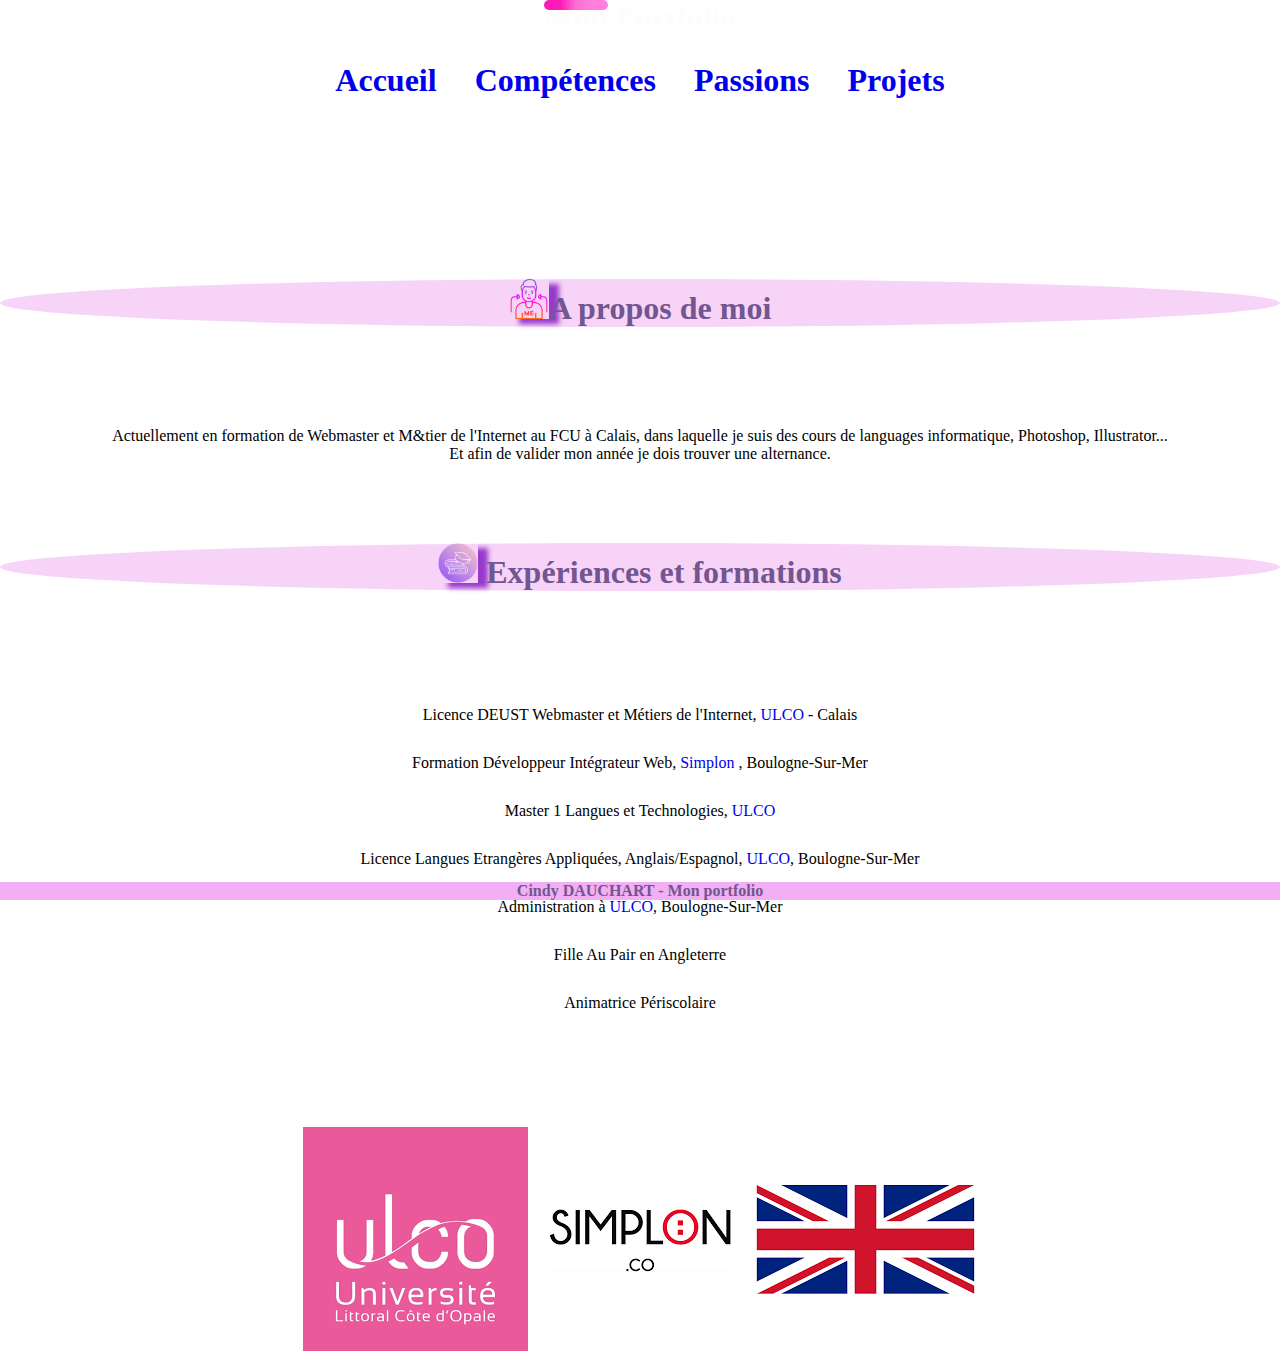
<file: index.html>
<!DOCTYPE html>
<html lang="en">
<head>
    <base href="../">
    <meta charset="UTF-8">
    <meta http-equiv="X-UA-Compatible" content="IE=edge">
    <meta name="viewport" content="width=device-width, initial-scale=1.0">
    <link rel="stylesheet" href="css/stylesheet.css">
    <link rel="stylesheet" href="css/index.css">
    <link rel="stylesheet" href="css/colours.css">
    <title>Accueil</title>
    
</head>
<body>
    <header id="headeranim">Mon Portfolio
        <p>
        <nav>
            <ul>
            <li><a href="index.html">Accueil</a></li>
            <li><a href="skills.html">Compétences</a></li>
            <li><a href="passions.html">Passions</a></li>
            <li><a href="projets.html">Projets</a></li>
            
           </ul>
        </nav>
        </p>
    </header>

    <main>
        <section> 
            <h1> <img src="images/about me.png" alt="" class="icon"/>A propos de moi</h1>
            <p>Actuellement en formation de Webmaster et M&tier de l'Internet au FCU à Calais, dans laquelle je suis des cours de languages informatique,
                Photoshop, Illustrator...</p> 
                <p>Et afin de valider
                    mon année je dois trouver une alternance.</p>
            
            <p>
                <h1> <img src="images/education.png" alt="" class="icon"/> Expériences et formations</h1>
            <ul>
                <li>Licence DEUST Webmaster et Métiers de l'Internet, <a href="https://www.univ-littoral.fr/" target="_blank">ULCO</a> - Calais</li>
                <li>Formation Développeur Intégrateur Web, <a href="https://www.simplon.co/" target="_blank">Simplon </a>, Boulogne-Sur-Mer</li>
                <li>Master 1 Langues et Technologies, <a href="https://www.univ-littoral.fr/" target="_blank">ULCO</a></li>
                <li>Licence Langues Etrangères Appliquées, Anglais/Espagnol, <a href="https://www.univ-littoral.fr/" target="_blank">ULCO</a>, Boulogne-Sur-Mer</li>
                <li>Administration à <a href="https://www.univ-littoral.fr/" target="_blank">ULCO</a>, Boulogne-Sur-Mer</li>
                <li>Fille Au Pair en Angleterre</li>
                <li>Animatrice Périscolaire</li>
            </ul>
            </p>
       
            <article class="pics">

                <figure>
                    <img src="images/ulco logo.png" alt=""/>
                    <figcaption></figcaption>
                </figure>
            

                    <figure>
                        <img src="images/simplon logo.png" alt=""/>
                        <figcaption></figcaption>
                 </figure>


                    <figure>
                        <img src="images/flag gb.png" alt=""/>
                        <figcaption></figcaption>
                </figure>

            </article>

 </section>   
    </main>
    <footer> Cindy DAUCHART - Mon portfolio </footer>
</body>
</html>
</file>
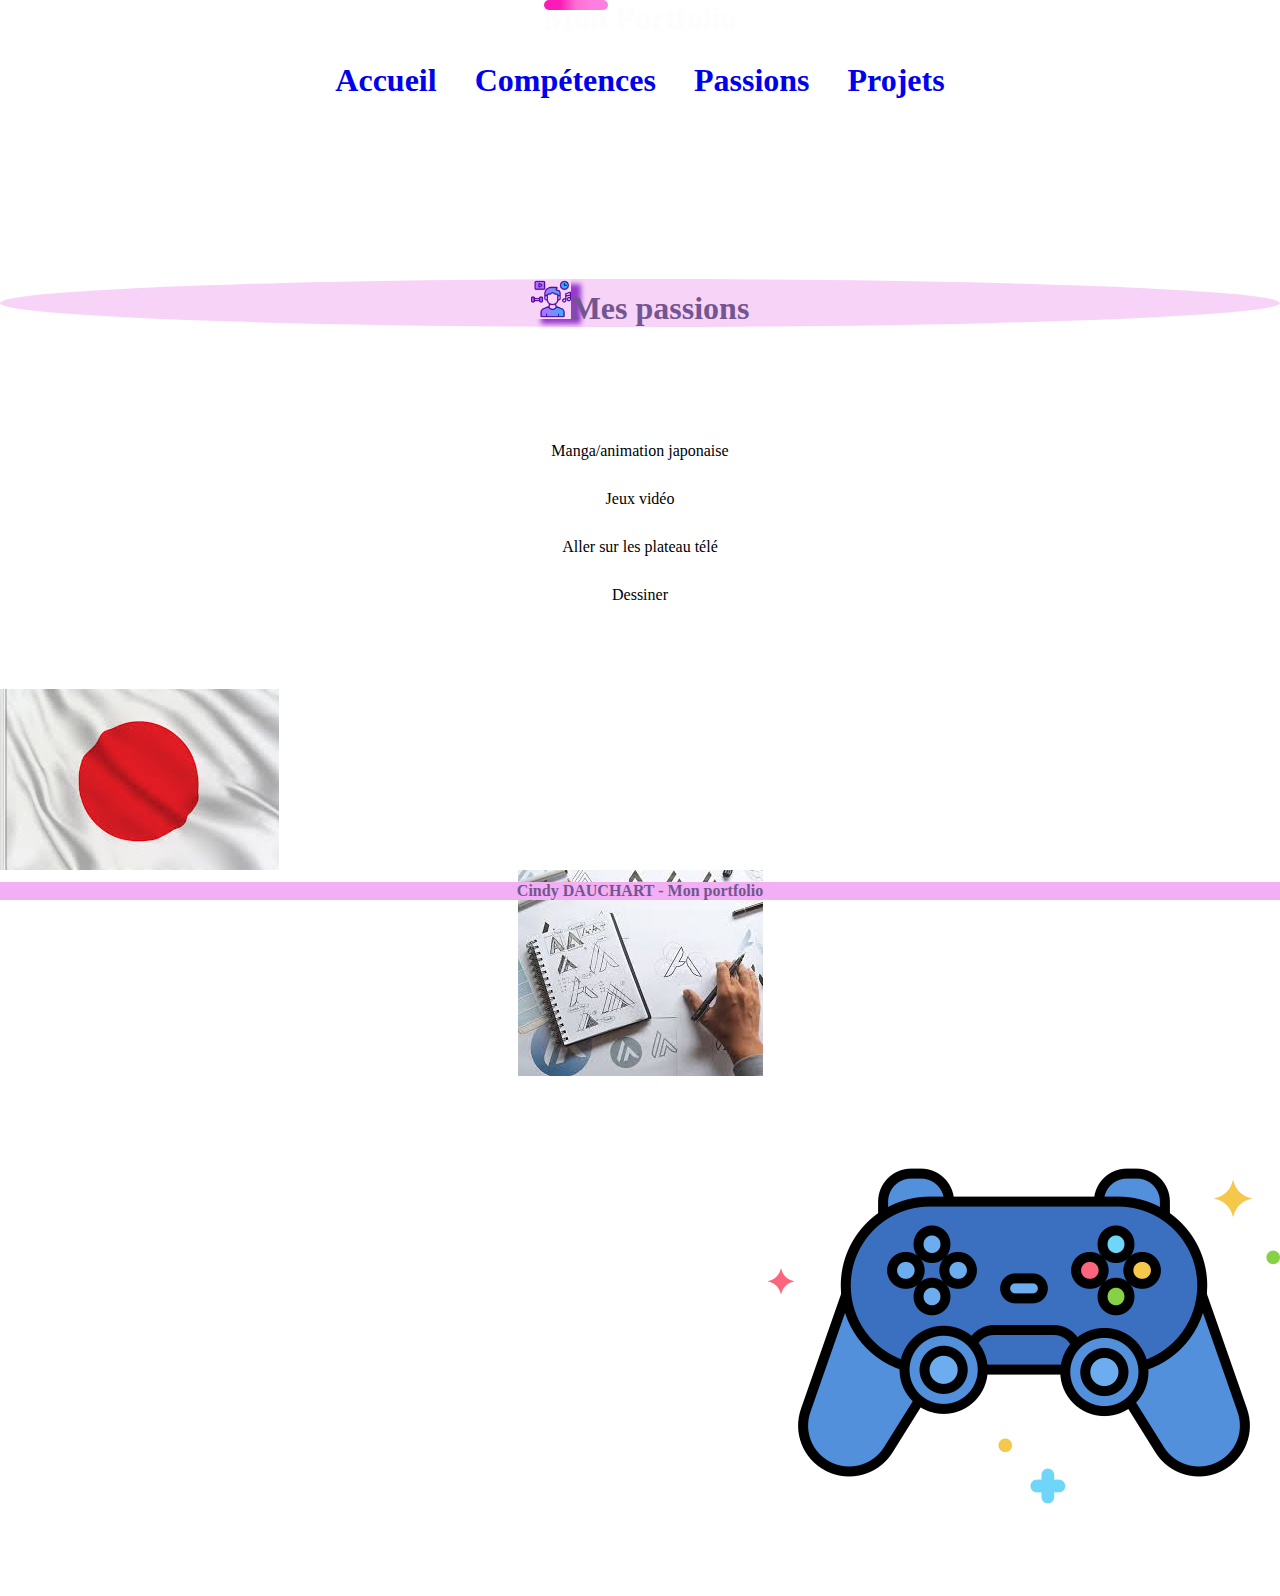
<file: passions.html>
<!DOCTYPE html>
<html lang="en">
<head>
    <base href="../">
    <meta charset="UTF-8">
    <meta http-equiv="X-UA-Compatible" content="IE=edge">
    <meta name="viewport" content="width=device-width, initial-scale=1.0">
    <link rel="stylesheet" href="css/stylesheet.css">
    <link rel="stylesheet" href="css/passions.css">
    <link rel="stylesheet" href="css/colours.css">
    <title>Passions</title>
</head>
<body>
    <header id="headeranim">Mon Portfolio
        <p>
        <nav>
            <ul>
            <li><a href="index.html">Accueil</a></li>
            <li><a href="skills.html">Compétences</a></li>
            <li><a href="passions.html">Passions</a></li>
            <li><a href="projets.html">Projets</a></li>
           
           </ul>
        </nav>
        </p>
    </header>
    <main>
        <section>
        <h1> <img src="images/hobby icon.png" alt="" class="icon"/>Mes passions</h1>
       
    <p> 
        
        <li>Manga/animation japonaise</li>
        <li>Jeux vidéo</li>
        <li>Aller sur les plateau télé</li>
        <li>Dessiner</li>

    </p> 

    <p>
        <article id="passionpics">
               
            
                <figure id="japanflag">
                    <img src="images/japan flag.jpg" alt=""/>
                    <figcaption></figcaption>
                </figure>
            
      
            <figure>
                <img src="images/logo drawing.jpg" alt=""/>
                <figcaption></figcaption>
            </figure>
       

     
        <figure id="JV">
            <img src="images/logo jeux V.png" alt=""/>
            <figcaption></figcaption>
        </figure>
        
        </article></p> 

</section>
    </main>
    <footer> Cindy DAUCHART - Mon portfolio </footer> 
</body>
</html>
</file>
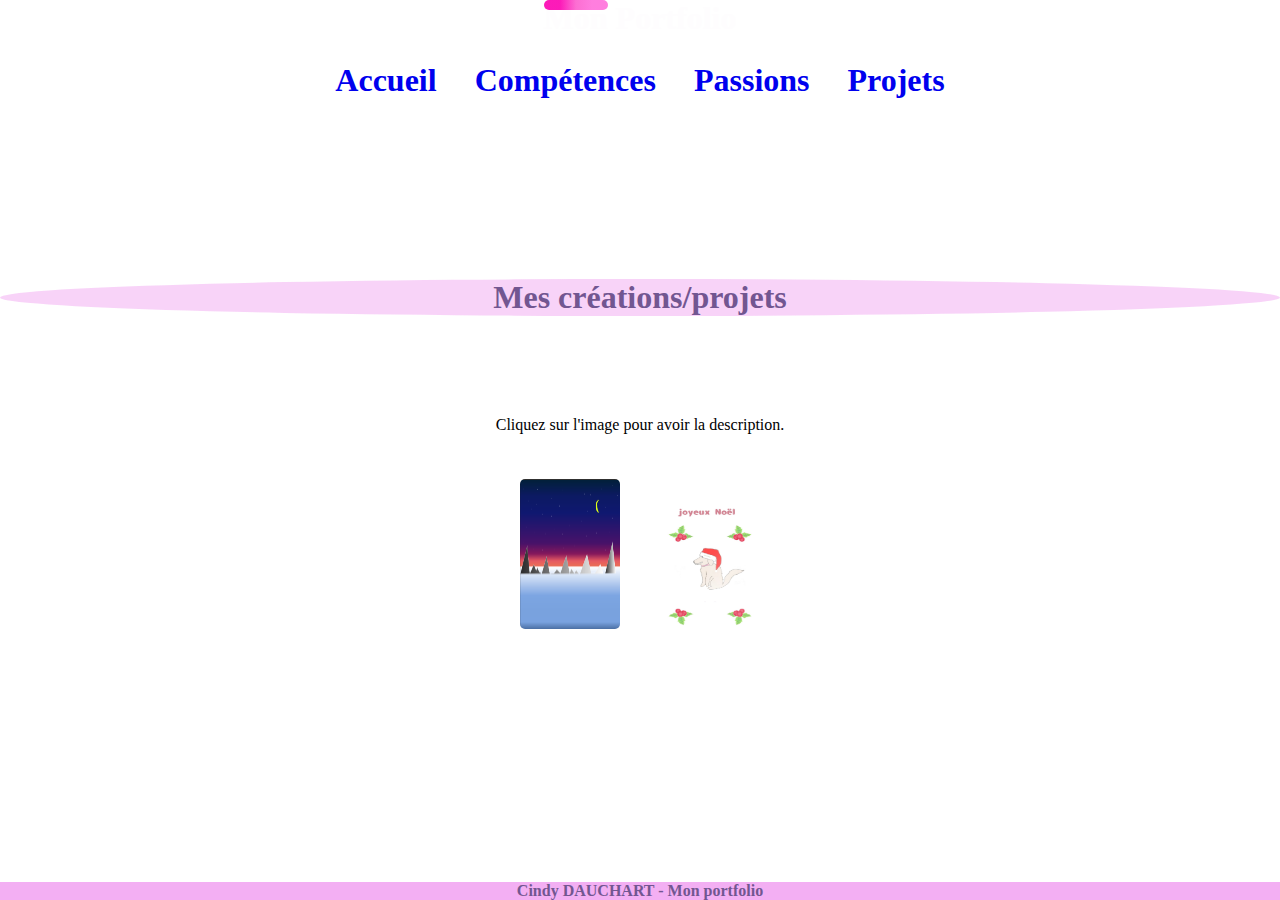
<file: projets.html>
<!DOCTYPE html>
<html lang="en">
<head>
    <base href="../">
    <meta charset="UTF-8">
    <meta http-equiv="X-UA-Compatible" content="IE=edge">
    <meta name="viewport" content="width=device-width, initial-scale=1.0">
    <link rel="stylesheet" href="css/stylesheet.css">
    <link rel="stylesheet" href="css/projets.css">
    <link rel="stylesheet" href="css/colours.css">
    <title>Accueil</title>
    
</head>
<body>
   <header id="headeranim">Mon Portfolio
        <p>
        <nav>
            <ul>
            <li><a href="index.html">Accueil</a></li>
            <li><a href="skills.html">Compétences</a></li>
            <li><a href="passions.html">Passions</a></li>
            <li><a href="projets.html">Projets</a></li>
            
           </ul>
        </nav>
        </p>
    </header>
<body>
    <main>
        <section>
            <h1>Mes créations/projets</h1>
            <p> Cliquez sur l'image pour avoir la description.</p>
                  <ul id="picsprojects">
            <li><a href="crea-paysage.html">
                 <figure class="projets">
                    <img class="imgprojets" src="images/paysage.png" alt=""/>
                    <figcaption></figcaption>
                </figure>
            </a></li>
             <li><a href="projet-noel.html">
                 <figure class="projets">
                    <img class="imgprojets" src="images/projetnoel.jpg" alt=""/>
                    <figcaption></figcaption>
                </figure>
            </a></li>
            
          
           </ul>

                  

                




        </section>
    </main>
    <footer> Cindy DAUCHART - Mon portfolio </footer>
</body>
</html>
</file>
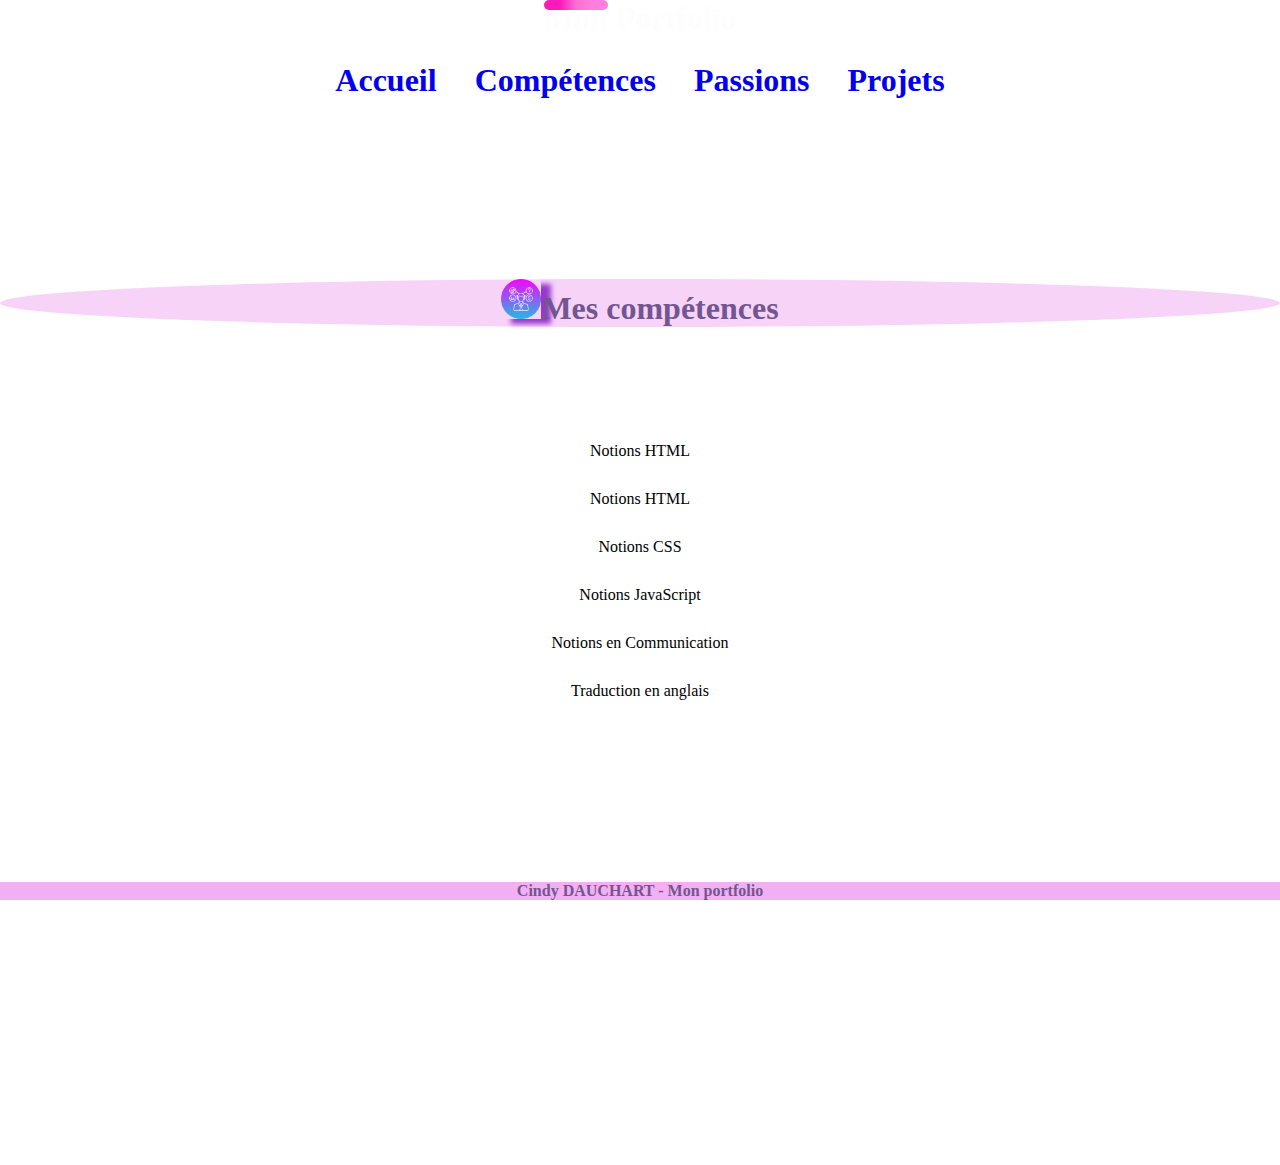
<file: skills.html>
<!DOCTYPE html>
<html lang="en">
<head>
    <base href="../">
    <meta charset="UTF-8">
    <meta http-equiv="X-UA-Compatible" content="IE=edge">
    <meta name="viewport" content="width=device-width, initial-scale=1.0">
    <link rel="stylesheet" href="css/stylesheet.css">
    <link rel="stylesheet" href="css/skills.css">
    <link rel="stylesheet" href="css/colours.css">
    <title>Compétences</title>
</head>
<body>
    <header id="headeranim">Mon Portfolio
        <p>
        <nav>
            <ul>
            <li><a href="index.html">Accueil</a></li>
            <li><a href="skills.html">Compétences</a></li>
            <li><a href="passions.html">Passions</a></li>
            <li><a href="projets.html">Projets</a></li>
            
           </ul>
        </nav>
        </p>
    </header>

    <main>
        <section>
        <h1> <img src="images/skills icon.png" alt="" class="icon"/>Mes compétences</h1>
        
        <P>
            <li>
                Notions HTML
            </li>
            <li>Notions HTML</li>
            <li> Notions CSS</li>
            <li>Notions JavaScript</li>
            <li>Notions en Communication</li>
            <li>Traduction en anglais</li>
        </P>

        <p>

       <article id="skillspics">
             <figure>
             <img src="images/logo html.png" alt=""/>
             <figcaption></figcaption>
             </figure>
       

        
            <figure>
            <img src="images/communication logo.png" alt="" height="250px" width="250px"/>
            <figcaption></figcaption>
            </figure> 
        

       
            <figure>
            <img src="images/photoshop.png" alt="" height="250px" width="250px"/>
            <figcaption></figcaption>
            </figure> 
        

        
            <figure>
            <img src="images/illustrator.png" alt="" height="250px" width="250px"/>
            <figcaption></figcaption>
            </figure> 

    </article>
        
    </p>

</section>
    </main>
        
    <footer> Cindy DAUCHART - Mon portfolio </footer>
</body>
</html>
</file>
<file: css/stylesheet.css>
*{
  margin: 0;
  padding: 0;
} /* content full screen*/

/*header settings*/

header {
  text-align: center;
  font-weight: bold;
  color: var(--header-colour);
  font-size:xx-large;
}

                /* nav bar settings*/

nav{
  margin-top: 25px;
  margin-bottom: 100px;
  font-weight: bold;
  
}

nav :hover{transform: rotate(350deg);}

nav ul li :hover{
  transform: scale(1.2);
  background-color: var(--bg-nav-bar-hover);
  border-radius: 15px;
}



nav li {
  display: inline;
   color: var(--colour-nav-bar);
}



a {
  text-decoration: none;
}


/*body and main settings*/

h1 {
  font-weight: bold;
  color: var(--h1-colour);
  background: var(--h1-bg);
  font-size: xx-large;
  margin-bottom: 100px;
  margin-top: 80px;
  text-align: center;
  border-radius: 80%;
}

li {
  grid-template-columns: repeat(auto-fit, 1fr);
  padding: 15px;
  list-style-type: none;
}



body {text-align: center;
  background-image: url(https://img.freepik.com/vecteurs-premium/moderne-fond-onde-elegant_634677-7561.jpg?semt=ais_hybrid&w=740&q=80);
  background-size: cover;
  background-repeat: no-repeat;
}


.icon {
  height: 40px;
  width: 40px;
  box-shadow: var(--icon-box-shadow);
}/*titles' icons*/

img {
  max-width: 100%;
height: auto;
} /*all photos  round borders*/


                /*footer settings*/

footer {
  position: fixed;
  bottom: 0;
  left: 0;
  width: 100%;
  background: var(--footer-bg);
  font-weight: bold;
  color: var(--footer-colour);
  text-align: center;
} 



//////////////////////////////////////////////////////////////////////////////////////////////////////////////////////////////////////////////////

/*on mobile*/

@media (min-width: 768px) {
nav li {display: grid;
  
   color: rgb(114, 86, 145);
}

footer {
  display: grid;
}


h1 { 
  font-size: clamp(2rem, 1.75rem + 1vw, 2.5rem); 
}

}



 #headeranim {
  position: relative;
  border-radius: 20px;
  overflow: hidden;
  transition: border-color 0.3s ease, color 0.5s ease;
}

#headeranim::before {
  content: "";
  position: absolute;
  top: 0;
  width: 5%;
  height: 5%;
  background: var(--button-animation-colour);
  border-radius: 20px;
  animation: move_eye 6s linear infinite alternate;
  opacity: 1;
}

@keyframes move_eye {
  from {
    left: -5%;
  }
  to {
    left: 100%;
  }
}
</file>
<file: css/index.css>
.pics {
  display: flex;
  flex-direction: row;
  margin-top: 100px;
  justify-content: center;
} /*position of the pics*/






////////////////////////////////////////////////////////////////////////////////////////////////////////////////////
</file>
<file: css/colours.css>
/*colours*/

:root {
    --header-colour : rgb(254, 253, 254);
     --colour-nav-bar : rgb(114, 86, 145);
    --bg-nav-bar-hover :  rgb(255, 255, 255);
    --icon-box-shadow : 10px 5px 5px rgb(150, 58, 204);
    --h1-bg : rgba(243, 175, 243, 0.553);
    --h1-colour : rgb(114, 86, 145);
    --footer-colour : rgb(114, 86, 145);
    --footer-bg : rgb(243, 175, 243);
    --button-animation-colour : linear-gradient(
    to right,
    rgba(252, 2, 177, 0.9) 25%,
    rgba(252, 74, 199, 0.8) 50%,
    rgba(255, 112, 219, 0.9) 75%
  );
}

////////////////////////////////////////////////////////////////////////////////////////////
</file>
<file: css/passions.css>
#japanflag {
  display: flex;
  flex-direction: left;
} /*pic position*/

#JV {
  float: right;
} /*pic position*/

#passionpics {
  margin-top: 70px;
} /*space between the pics and the text (article) above*/


/////////////////////////////////////////////////////////////////////////////////////////////////////////////////////
</file>
<file: css/projets.css>
.projets {
    margin-top: 30px;
}

.imgprojets {
  height: 150px;
  width: 100px;
}

figure :hover{
  transform: scale(2.3);
}

img{
  border-radius: 5px;
}


#picsprojects {
  display: flex;
  flex-direction: row;
  justify-content: center;
  gap: 10px;
}
</file>
<file: css/skills.css>
#skillspics {
  display: inline-flex;
  gap: 158px;
  margin-top: 150px;
  height: 300px;
  width: 300px;
}
</file>
